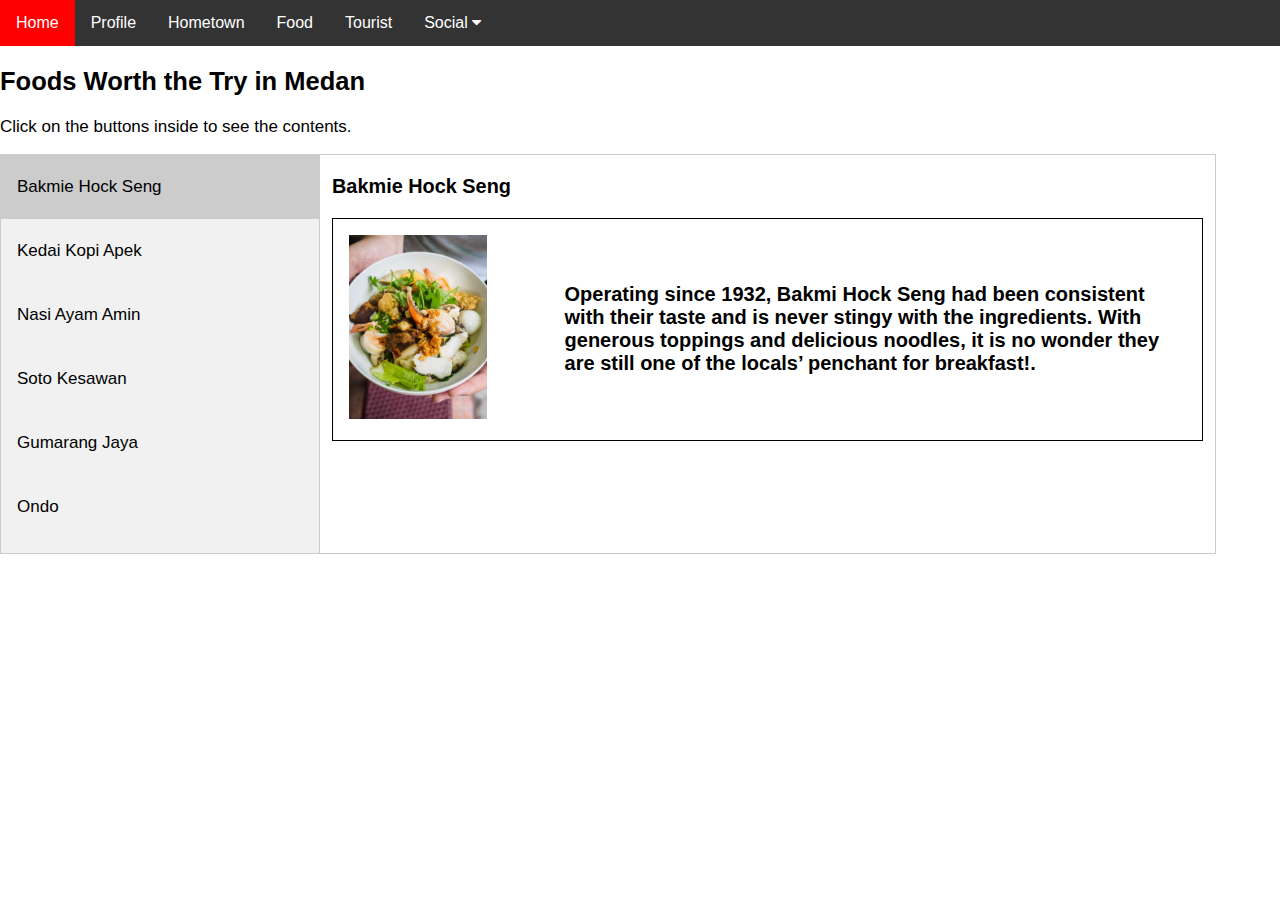
<file: Quiz 1/food.html>
<!DOCTYPE html>
<html>
    <head>
        <meta charset="UTF-8">
        <meta name="viewport" content="width=device-width, initial-scale=1.0"> 
        <link rel="stylesheet" href="https://cdnjs.cloudflare.com/ajax/libs/font-awesome/4.7.0/css/font-awesome.min.css">
        <link rel="icon" type="image/png" href="base-logo.png">
        <link rel="stylesheet" href="style.css">
        <meta name="description" content="Foods In Medan"> 
        <title>
            Foods In Medan
        </title>
    </head>

    <style>
        * {box-sizing: border-box}
        body {font-family: "Lato", sans-serif;}

        /* Style the tab */
        .tab {
            float: left;
            border: 1px solid #ccc;
            background-color: #f1f1f1;
            width: 25%;
            height: 400px;
        }

        /* Style the buttons inside the tab */
            .tab button {
            display: block;
            background-color: inherit;
            color: black;
            padding: 22px 16px;
            width: 100%;
            border: none;
            outline: none;
            text-align: left;
            cursor: pointer;
            transition: 0.3s;
            font-size: 17px;
        }

        /* Change background color of buttons on hover */
        .tab button:hover {
            background-color: #ddd;
        }

        /* Create an active/current "tab button" class */
        .tab button.active {
            background-color: #ccc;
        }

        /* Style the tab content */
        .tabcontent {
            float: left;
            padding: 0px 12px;
            border: 1px solid #ccc;
            width: 70%;
            border-left: none;
            height: 400px;
        }
        table {
            border-collapse: collapse;
            border-spacing: 0;
            width: 100%;
            border: 1px solid #000;
        }

        th, td {
            text-align: left;
            padding: 16px;
        }

        tr:nth-child(even) {
            background-color: #f2f2f2
        }
        .column {
            float: left;
            width: 33.33%;
            padding: 5px;
        }

        /* Clearfix (clear floats) */
        .row::after {
            content: "";
            clear: both;
            display: table;
        }
    </style>

    <body>
        <div class="navbar">
            <a href="index.html">Home</a>
            <a href="profile.html">Profile</a>
            <a href="hometown.html">Hometown</a>
            <a href="food.html">Food</a>
            <a href="tourist.html">Tourist</a>
            <div class="dropdown">
                <button class="dropbtn">Social 
                <i class="fa fa-caret-down"></i>
                </button>
                <div class="dropdown-content">
                <a href="https://www.facebook.com/leonitamega">Facebook</a>
                <a href="https://twitter.com/leonitamsr">Twitter</a>
                <a href="https://www.instagram.com/leonitamega">Instagram</a>
                </div>
            </div> 
        </div>

        <h2>Foods Worth the Try in Medan</h2>
        <p>Click on the buttons inside to see the contents.</p>

        <div class="tab">
        <button class="tablinks" onclick="openfood(event, 'Bakmie')" id="defaultOpen">Bakmie Hock Seng</button>
        <button class="tablinks" onclick="openfood(event, 'Apek')">Kedai Kopi Apek</button>
        <button class="tablinks" onclick="openfood(event, 'Amin')">Nasi Ayam Amin</button>
        <button class="tablinks" onclick="openfood(event, 'Kesawan')">Soto Kesawan</button>
        <button class="tablinks" onclick="openfood(event, 'Gumarang')">Gumarang Jaya</button>
        <button class="tablinks" onclick="openfood(event, 'Ondo')">Ondo</button>
        </div>

        <div id="Bakmie" class="tabcontent">
        <h3>Bakmie Hock Seng</h3>
        <table>
        <tr>
          <th><img src="f-1.jpg" alt="Bakmie Hock Seng" style="width:75%"></th>
          <th><p style="font-size: 20px">Operating since 1932, Bakmi Hock Seng had been consistent with their taste and is never stingy with the ingredients. With generous toppings and delicious noodles, it is no wonder they are still one of the locals’ penchant for breakfast!.</p></th>
                </tr>
            </table>
        </div>

        <div id="Apek" class="tabcontent">
        <h3>Kedai Kopi Apek</h3>
        <table>
                <tr>
                <th><div class="row">
                        <div class="column">
                            <img src="f-2.jpg" alt="Kedai Kopi Apek" style="width:100%">
                            </div>
                            <div class="column">
                            <img src="f-21.jpg" alt="Iced Coffee" style="width:100%">
                            </div>
                            <div class="column">
                            <img src="f-22.jpg" alt="Kaya Skippy Toast" style="width:100%">
                            </div>
                        </div></th>
                <th><p style="font-size: 20px">Graced with a traditional outlook and an even more old-fashioned furniture, it is truly a place to imagine how Medan had been like back in the olden days. While sitting in a cramped space near the window, enjoy a glass of their Kopi Susu Dingin (Iced Coffee Latte) which is what they are known for while getting a plate of toast for breakfast. (However, the price might be a tad too pricy for a cup of coffee — at least for the locals).</p></th>
                </tr>
            </table> 
        </div>

        <div id="Amin" class="tabcontent">
        <h3>Nasi Ayam Amin</h3>
        <table>
            <tr>
                <th>
                <img src="f-31.jpg" alt="Nasi Ayam Amin" style="width:100%">
                </th>
                <th><p style="font-size: 20px">This rice stall that has been operating for more than 40 years, serves rice with shredded chicken, minced pork, cucumber, boiled egg and fried shallot is a one of my favourite. 
                Rice is a basic staple for the people in Asia, so many rice stalls are spread across the city. The sweet and savoury sambal kecap is the favourite here, as well as the aromatic rice and well-seasoned long beans. Make sure you get a bowl of their Mie Pangsit as well which is infused with bold pork aroma (in the soup).</p></th>
                </tr>
        </table>
        </div>

        <div id="Kesawan" class="tabcontent">
        <h3>Soto Kesawan</h3>
        <table>
              <tr>
                <th>
                  <img src="f-4.jpg" alt="Soto Kesawan" style="width:100%">
                  </th>
                <th><p style="font-size: 20px">Located right across the cultural heritage mansion Tjong A Fie in Medan, this place is perfect to start your morning with before going to explore the city. They have three different types of ingredients you choose to accompany your Soto with, ranging from chicken, cow, and shrimp; or just have them all in the bowl!</p></th>
              </tr>
            </table>
            </div>

        <div id="Gumarang" class="tabcontent">
            <h3>Gumarang Jaya</h3>
            <table>
                  <tr>
                    <th><div class="row">
                          <div class="column">
                              <img src="f-5.jpg" alt="R.M. Gumarang Jaya" style="width:100%">
                              </div>
                              <div class="column">
                                <img src="f-51.jpg" alt="Peyek Udang" style="width:100%">
                              </div>
                              <div class="column">
                                <img src="f-52.jpg" alt="Mixed Rice" style="width:100%">
                              </div>
                            </div></th>
                    <th><p style="font-size: 20px">Founded in 1966, this restaurant sells Minang Cuisine or also known as Padang Cuisine. Traditionally, you’ll be served a number of cuisines right on the table — you pay what you eat so don’t be surprised if they charge you a lot if you finish everything on the table. However, a more popular dining experience has emerged and all you have to do is get what you want wrapped up in the banana leaf and eat on the spot. The banana leaf fragrant that is used to wrap the rice will definitely add more aroma as well.</p></th>
                  </tr>
                </table> 
          </div>

        <div id="Ondo" class="tabcontent">
            <h3>Ondo</h3>
            <table>
                    <tr>
                    <th><div class="row">
                            <div class="column">
                                <img src="f-6.jpg" alt="Ondo" style="width:100%">
                                </div>
                                <div class="column">
                                <img src="f-61.jpg" alt="Menu Ondo" style="width:100%">
                                </div>
                                <div class="column">
                                <img src="f-62.jpg" alt="Kalbi Ondo" style="width:100%">
                                  </div>
                                </div></th>
                    <th><p style="font-size: 20px">With a touch of Korean’s flavour in the kitchen, Ondo brings a twist in Bataknese’s generic grilled pork. On the menu, they serve Batak-style grilled pork along with Korean-style grilled ribs, such as Kalbi Saos Ondo, which we recommend you to try.</p></th>
                    </tr>
                </table> 
            </div>
<script>
function openfood(evt, foodName) {
  var i, tabcontent, tablinks;
  tabcontent = document.getElementsByClassName("tabcontent");
  for (i = 0; i < tabcontent.length; i++) {
    tabcontent[i].style.display = "none";
  }
  tablinks = document.getElementsByClassName("tablinks");
  for (i = 0; i < tablinks.length; i++) {
    tablinks[i].className = tablinks[i].className.replace(" active", "");
  }
  document.getElementById(foodName).style.display = "block";
  evt.currentTarget.className += " active";
}

// Get the element with id="defaultOpen" and click on it
document.getElementById("defaultOpen").click();
</script>
   
</body>
</html>
</file>
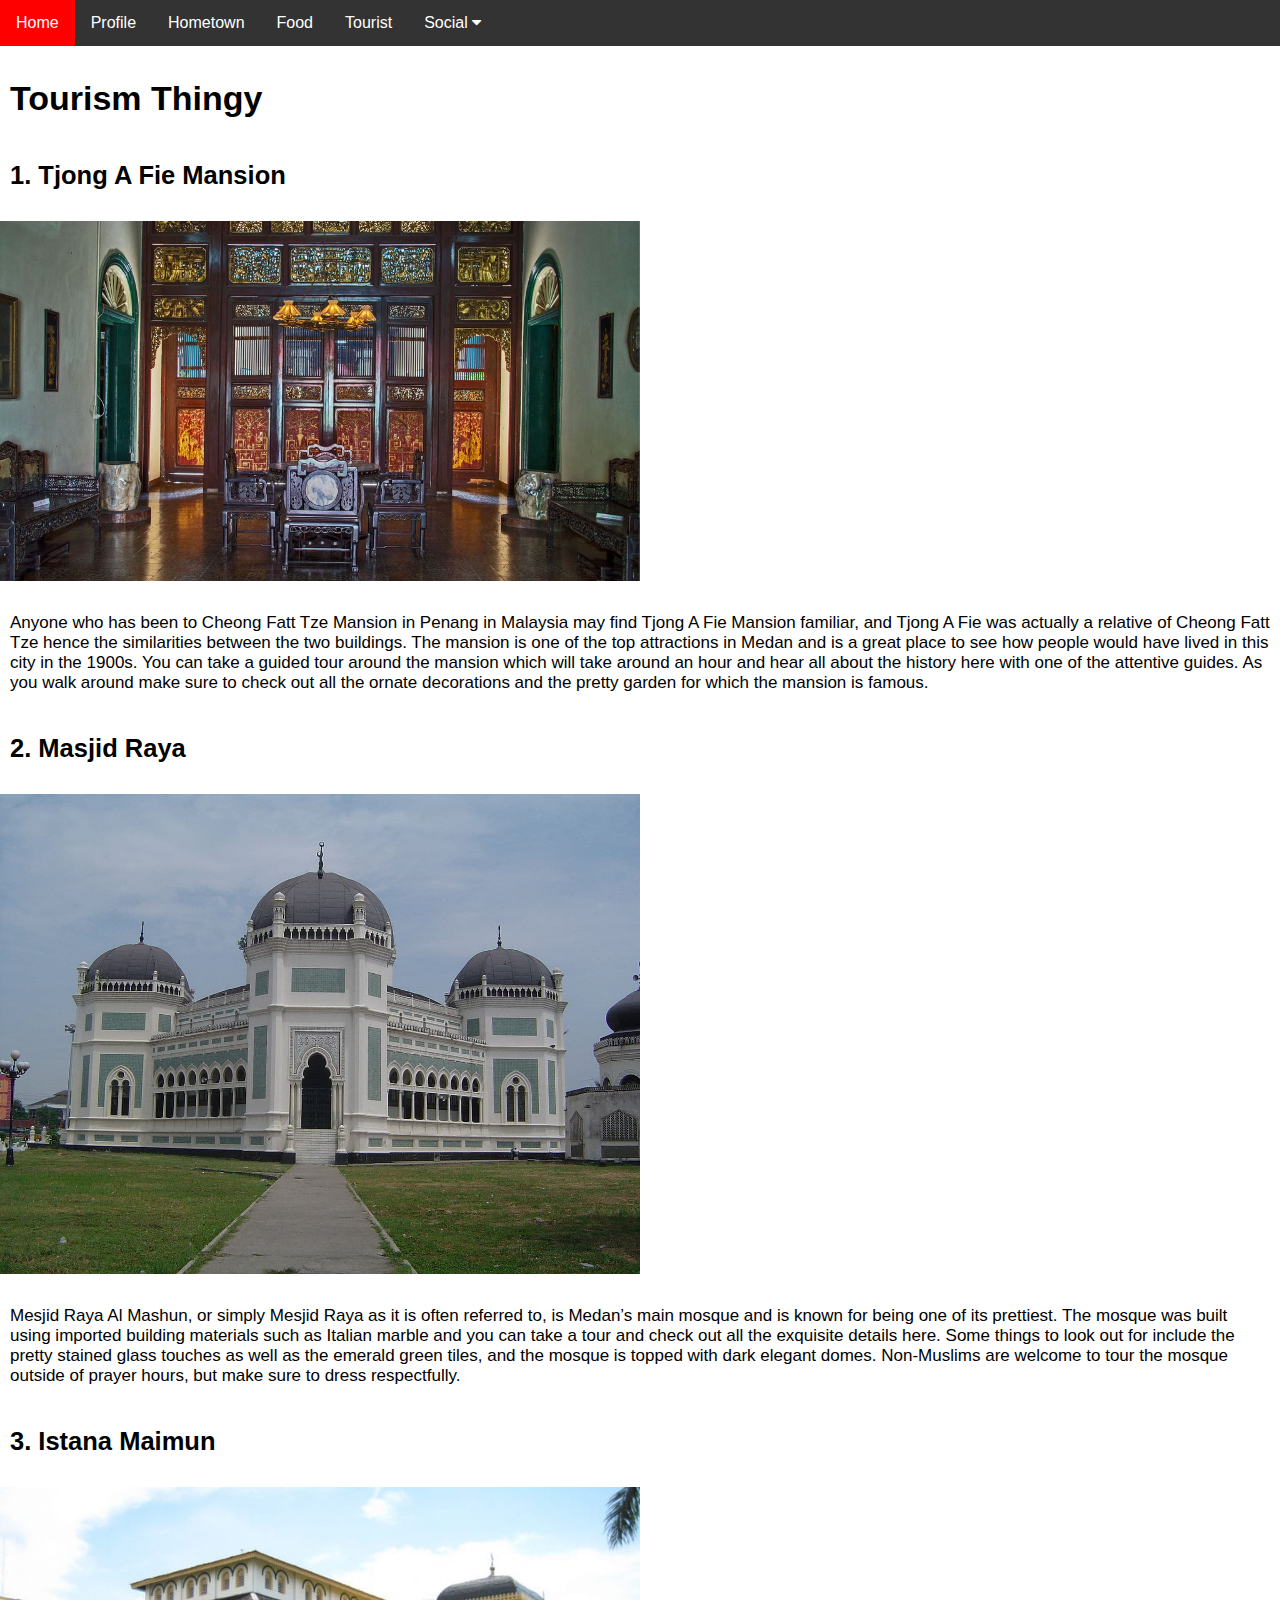
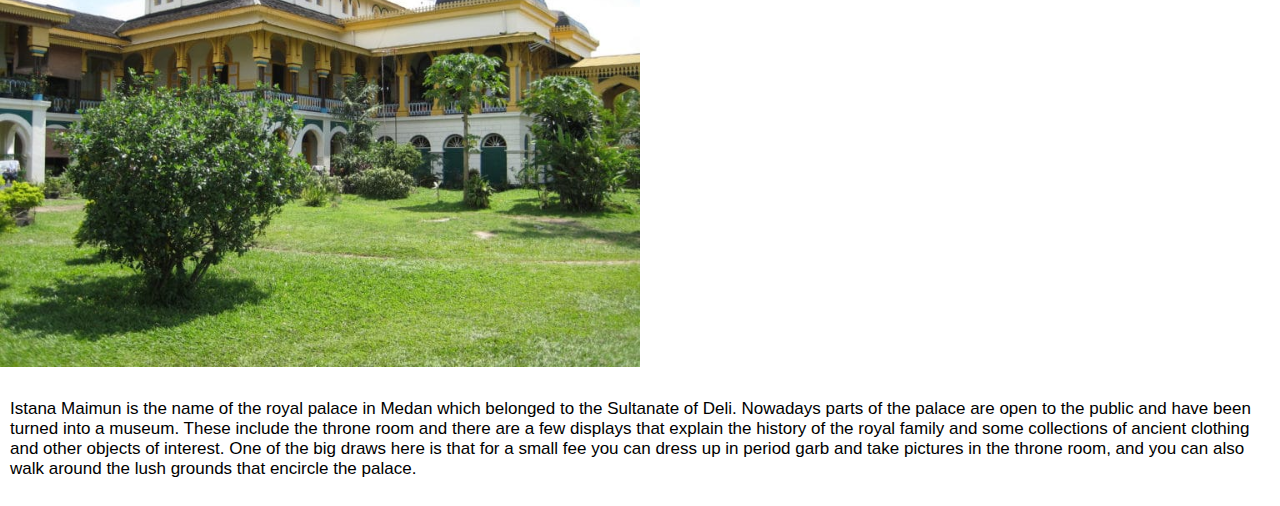
<file: Quiz 1/tourist.html>
<!DOCTYPE html>
<html>
    <head>
        <meta charset="UTF-8">
        <meta name="viewport" content="width=device-width, initial-scale=1.0"> 
        <link rel="stylesheet" href="https://cdnjs.cloudflare.com/ajax/libs/font-awesome/4.7.0/css/font-awesome.min.css">
        <link rel="stylesheet" href="style.css">
        <link rel="icon" type="image/png" href="base-logo.png">
        <meta name="description" content="Tourism"> 
        <title>
            Tourism: Medan
        </title>
    </head>

    <style>
    
    </style>
    <body>
        <div class="navbar">
            <a href="index.html">Home</a>
            <a href="profile.html">Profile</a>
            <a href="hometown.html">Hometown</a>
            <a href="food.html">Food</a>
            <a href="tourist.html">Tourist</a>
            <div class="dropdown">
                <button class="dropbtn">Social 
                <i class="fa fa-caret-down"></i>
                </button>
                <div class="dropdown-content">
                <a href="https://www.facebook.com/leonitamega">Facebook</a>
                <a href="https://twitter.com/leonitamsr">Twitter</a>
                <a href="https://www.instagram.com/leonitamega">Instagram</a>
                </div>
            </div> 
        </div>
        <h1 style="padding: 10px">Tourism Thingy</h1>
        <h2 style="padding: 10px">1. Tjong A Fie Mansion</h2>
        <img src="t-1.jpg" alt="Tjong A Fie" style="width:50%" style="padding: 10px">
        <p style="padding: 10px">Anyone who has been to Cheong Fatt Tze Mansion in Penang in Malaysia may find Tjong A Fie Mansion familiar, and Tjong A Fie was actually a relative of Cheong Fatt Tze hence the similarities between the two buildings.
                The mansion is one of the top attractions in Medan and is a great place to see how people would have lived in this city in the 1900s.
                You can take a guided tour around the mansion which will take around an hour and hear all about the history here with one of the attentive guides.
                As you walk around make sure to check out all the ornate decorations and the pretty garden for which the mansion is famous.</p>

        <h2 style="padding: 10px">2. Masjid Raya</h2>
        <img src="t-2.jpg" alt="Tjong A Fie" style="width:50%" style="padding: 10px">
        <p style="padding: 10px">Mesjid Raya Al Mashun, or simply Mesjid Raya as it is often referred to, is Medan’s main mosque and is known for being one of its prettiest.
            The mosque was built using imported building materials such as Italian marble and you can take a tour and check out all the exquisite details here.
            Some things to look out for include the pretty stained glass touches as well as the emerald green tiles, and the mosque is topped with dark elegant domes.
            Non-Muslims are welcome to tour the mosque outside of prayer hours, but make sure to dress respectfully.</p>
        <h2 style="padding: 10px">3. Istana Maimun</h2>
        <img src="t-3.jpg" alt="Istana Maimun" style="width:50%" style="padding: 10px">
        <p style="padding: 10px">Istana Maimun is the name of the royal palace in Medan which belonged to the Sultanate of Deli.
                Nowadays parts of the palace are open to the public and have been turned into a museum.
                These include the throne room and there are a few displays that explain the history of the royal family and some collections of ancient clothing and other objects of interest.
                One of the big draws here is that for a small fee you can dress up in period garb and take pictures in the throne room, and you can also walk around the lush grounds that encircle the palace.</p>
                
    </body>
    <script>
    
    </script>
</html>
</file>
<file: Quiz 1/style.css>
* {
    box-sizing: border-box;
  }
  .fa-facebook {
    background: #3B5998;
    color: white;
  }
  
  .fa-twitter {
    background: #55ACEE;
    color: white;
  }
  .fa-instagram {
    background: #125688;
    color: white;
  }
  body {
    margin: 0;
    font-family: Arial;
    font-size: 17px;
  }
  
  #myVideo {
    position: fixed;
    right: 0;
    bottom: 0;
    min-width: 100%; 
    min-height: 100%;
  }
  
  .content {
    position: fixed;
    bottom: 0;
    background: rgba(0, 0, 0, 0.5);
    color: #f1f1f1;
    width: 100%;
    padding: 20px;
  }
  
  #myBtn {
    width: 200px;
    font-size: 18px;
    padding: 10px;
    border: none;
    background: #000;
    color: #fff;
    cursor: pointer;
  }
  
  #myBtn:hover {
    background: #ddd;
    color: black;
  }

  .navbar {
    overflow: hidden;
    background-color: #333;
  }
  
  .navbar a {
    float: left;
    font-size: 16px;
    color: white;
    text-align: center;
    padding: 14px 16px;
    text-decoration: none;
  }
  
  .dropdown {
    float: left;
    overflow: hidden;
  }
  
  .dropdown .dropbtn {
    font-size: 16px;  
    border: none;
    outline: none;
    color: white;
    padding: 14px 16px;
    background-color: inherit;
    font-family: inherit;
    margin: 0;
  }
  
  .navbar a:hover, .dropdown:hover .dropbtn {
    background-color: red;
  }
  
  .dropdown-content {
    display: none;
    position: absolute;
    background-color: #f9f9f9;
    min-width: 160px;
    box-shadow: 0px 8px 16px 0px rgba(0,0,0,0.2);
    z-index: 1;
  }
  
  .dropdown-content a {
    float: none;
    color: black;
    padding: 12px 16px;
    text-decoration: none;
    display: block;
    text-align: left;
  }
  
  .dropdown-content a:hover {
    background-color: #ddd;
  }
  
  .dropdown:hover .dropdown-content {
    display: block;
  }
  * {
    box-sizing: border-box;
  }
  
.container {
  position: relative;
  width: 50%;
}

.image {
  opacity: 1;
  display: block;
  width: 100%;
  height: auto;
  transition: .5s ease;
  backface-visibility: hidden;
}

.middle {
  transition: .5s ease;
  opacity: 0;
  position: absolute;
  top: 50%;
  left: 50%;
  transform: translate(-50%, -50%);
  -ms-transform: translate(-50%, -50%);
  text-align: center;
}

.container:hover .image {
  opacity: 0.3;
}

.container:hover .middle {
  opacity: 1;
}

.text {
  background-color: #4CAF50;
  color: white;
  font-size: 16px;
  padding: 16px 32px;
}

.container1 {
    position: relative;
    width: 50%;
  }
  
  .image1 {
    opacity: 1;
    display: block;
    width: 100%;
    height: auto;
    transition: .5s ease;
    backface-visibility: hidden;
  }
  
  .middle1 {
    transition: .5s ease;
    opacity: 0;
    position: absolute;
    top: 50%;
    left: 50%;
    transform: translate(-50%, -50%);
    -ms-transform: translate(-50%, -50%);
    text-align: center;
  }
  
  .container1:hover .image1 {
    opacity: 0.3;
  }
  
  .container1:hover .middle1 {
    opacity: 1;
  }
  
  .text {
    background-color: #4CAF50;
    color: white;
    font-size: 16px;
    padding: 16px 32px;
  }
  .column2 {
    float: left;
    width: 33.33%;
    padding: 5px;
  }
  
  /* Clearfix (clear floats) */
  .row2::after {
    content: "";
    clear: both;
    display: table;
  }
</file>
